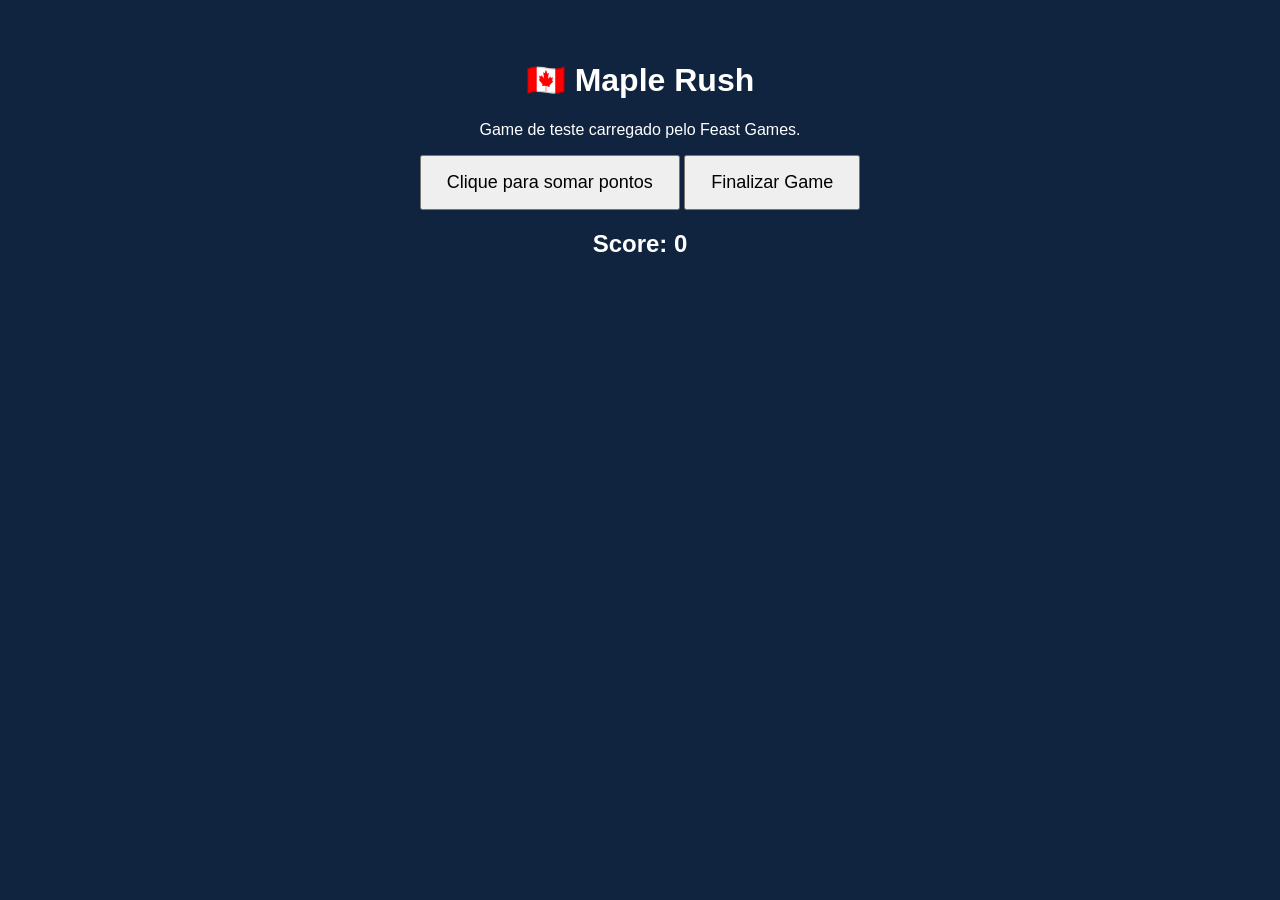
<file: static/games/maple-rush/index.html>
<!DOCTYPE html>
<html>
<head>
    <meta charset="utf-8">
    <title>Maple Rush</title>

    <link rel="stylesheet" href="style.css">
</head>
<body>

<div class="container">

    <h1>🇨🇦 Maple Rush</h1>

    <p>Game de teste carregado pelo Feast Games.</p>

    <button id="btn">
        Clique para somar pontos
    </button>

    <button id="game-over-btn">
    Finalizar Game
</button>

    <h2 id="score">
        Score: 0
    </h2>

</div>

<script src="game.js"></script>

</body>
</html>
</file>
<file: static/games/maple-rush/style.css>
body{
    margin:0;
    background:#10243f;
    color:white;
    font-family:Arial;
}

.container{
    text-align:center;
    padding:40px;
}

button{
    padding:15px 25px;
    font-size:18px;
    cursor:pointer;
}
</file>
